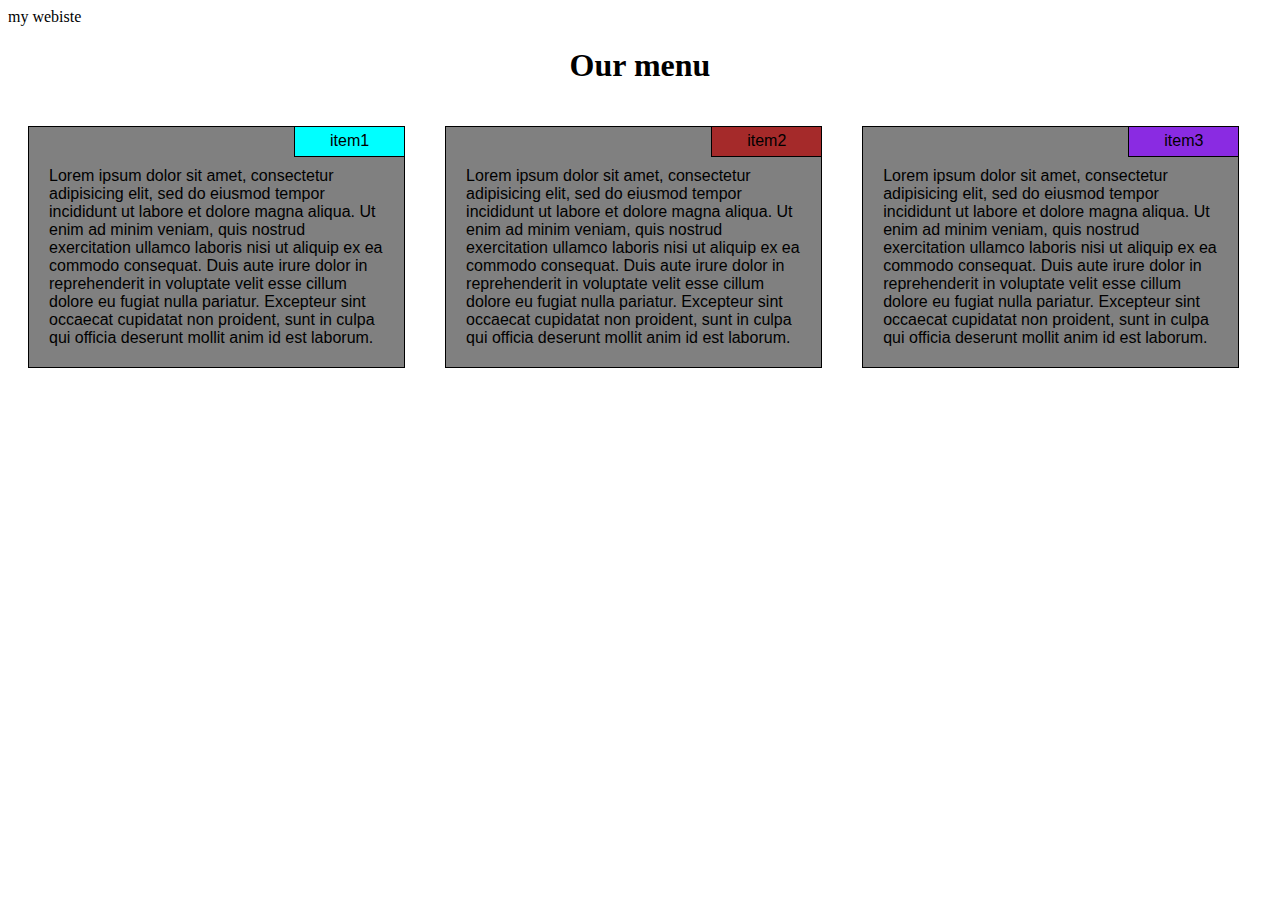
<file: project/homework.html>
<!doctype html>
<html>
<head>
	<meta charset = utf-8>
	<tilte> my webiste</tilte>
	<meta name="viewport" content="width=device-width,initial-scale=1">
	<link rel="stylesheet" href="cssfile/style.css">
</head>
<body>
	<h1>Our menu</h1>
	<section class=" col-lg-4 section1 col-sd-12">

	<div>Lorem ipsum dolor sit amet, consectetur adipisicing elit, sed do eiusmod
	tempor incididunt ut labore et dolore magna aliqua. Ut enim ad minim veniam,
	quis nostrud exercitation ullamco laboris nisi ut aliquip ex ea commodo
	consequat. Duis aute irure dolor in reprehenderit in voluptate velit esse
	cillum dolore eu fugiat nulla pariatur. Excepteur sint occaecat cupidatat non
	proident, sunt in culpa qui officia deserunt mollit anim id est laborum.<div class="color1">item1</div>
</div>
</section>
<section class=" col-lg-4 section1 col-sd-12">
	<div>Lorem ipsum dolor sit amet, consectetur adipisicing elit, sed do eiusmod
	tempor incididunt ut labore et dolore magna aliqua. Ut enim ad minim veniam,
	quis nostrud exercitation ullamco laboris nisi ut aliquip ex ea commodo
	consequat. Duis aute irure dolor in reprehenderit in voluptate velit esse
	cillum dolore eu fugiat nulla pariatur. Excepteur sint occaecat cupidatat non
	proident, sunt in culpa qui officia deserunt mollit anim id est laborum.<div class="color2">item2</div>
</div>
</section>
<section class="col-lg-4 section3 col-sd-12">
	<div>Lorem ipsum dolor sit amet, consectetur adipisicing elit, sed do eiusmod
	tempor incididunt ut labore et dolore magna aliqua. Ut enim ad minim veniam,
	quis nostrud exercitation ullamco laboris nisi ut aliquip ex ea commodo
	consequat. Duis aute irure dolor in reprehenderit in voluptate velit esse
	cillum dolore eu fugiat nulla pariatur. Excepteur sint occaecat cupidatat non
	proident, sunt in culpa qui officia deserunt mollit anim id est laborum.<div class="color3">item3</div>
</div>
</section>



	
	
</body>
</html>
</file>
<file: project/cssfile/style.css>
*{
			box-sizing:border-box;
		}
		h1{
			text-align: center;
		}
		section{
			font-family:Helvetica;
		}

	    section > div{
			background-color:rgb(128, 128, 128);
			border:1px solid black;
			position:relative;
			margin:20px;
			padding-top:40px;
			padding-bottom:20px;
			padding-left:20px;
			padding-right:20px;
		}
		div > div{
			position:absolute; 
			right:0px; 
			top:0px;
			 border-bottom: 1px solid black;
			 border-left:1px solid black;
			 width:110px;
			 height:30px;
			 padding-top:5px;
			 text-align: center;
		}
		@media (min-width:992px) {
			.col-lg-4{
				float:left;
			 	width:33%;
			 }
		}
		@media (min-width:768px) and (max-width:991px){
			.section1{
				float:left;
				width:50%;}
				
			.section3{
				clear:both;
				width:100%;

			}

		}
		@media (max-width:767px){
			.col-sd-12{
			 	float:left;
			 	width:100%;
			 }
		}
		.color1{
			background-color:aqua;
		}
		.color2{
			background-color:brown;
		}
		.color3{
			background-color:blueviolet;
		}
</file>
